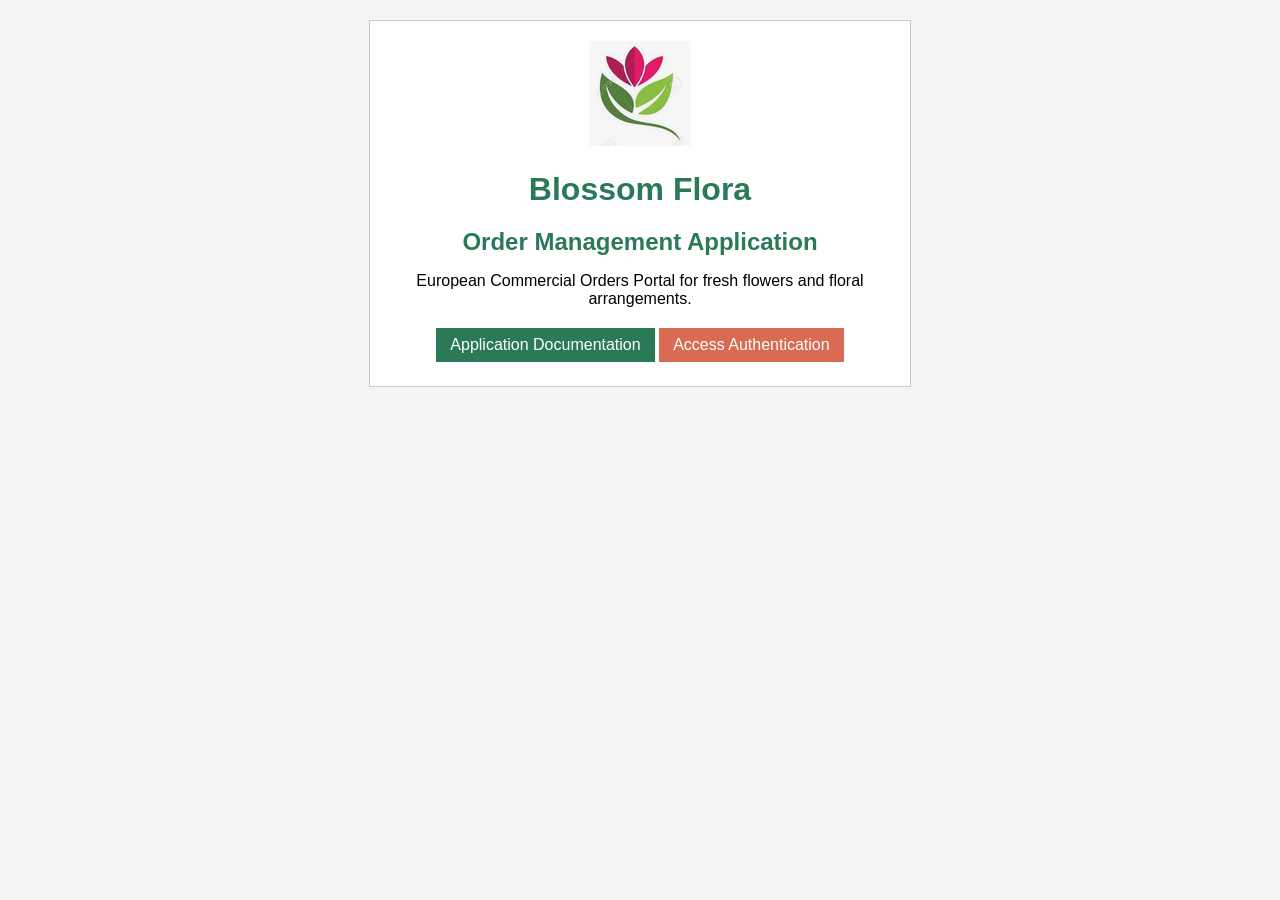
<file: application/client/index.html>
<!DOCTYPE html>
<html lang="en">
<head>
    <meta charset="UTF-8">
    <meta name="viewport" content="width=device-width, initial-scale=1.0">
    <title>Blossom Flora - Home</title>
    <link rel="stylesheet" href="css/style.css">
</head>
<body>
    <div class="container">
        <div class="logo-container">
            <img src="img/logo.png" alt="Blossom Flora Logo">
        </div>
        <h1>Blossom Flora</h1>
        <h2>Order Management Application</h2>
        <p class="subtitle">European Commercial Orders Portal for fresh flowers and floral arrangements.</p>

        <div class="button-group">
            <a href="documentation.html" class="btn btn-primary">Application Documentation</a>
            <a href="login.html" class="btn btn-accent">Access Authentication</a>
        </div>
    </div>
</body>
</html>
</file>
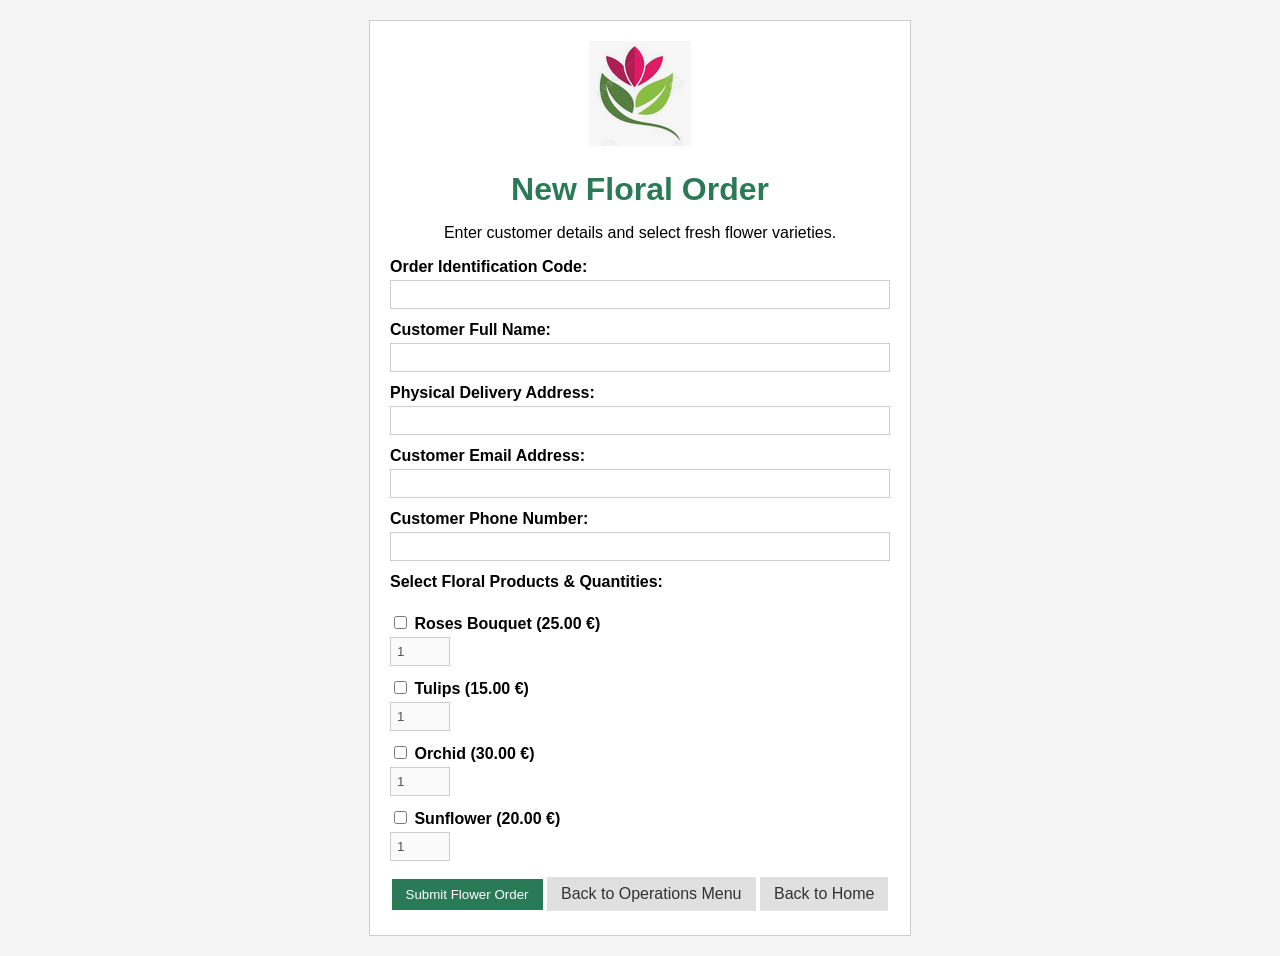
<file: application/client/create_order.html>
<!DOCTYPE html>
<html lang="en">

<head>
    <meta charset="UTF-8">
    <meta name="viewport" content="width=device-width, initial-scale=1.0">
    <title>Blossom Flora - Create Order</title>
    <link rel="stylesheet" href="css/style.css">
</head>

<body>
    <div class="container">
        <div class="logo-container">
            <img src="img/logo.png" alt="Blossom Flora Logo">
        </div>
        <h1>New Floral Order</h1>
        <p class="subtitle">Enter customer details and select fresh flower varieties.</p>

        <form id="orderForm" onsubmit="event.preventDefault(); submitOrder();">
            <!-- Customer Information -->
            <div class="form-group">
                <label for="order_id">Order Identification Code:</label>
                <input type="text" id="order_id" name="order_id" required>
            </div>

            <div class="form-group">
                <label for="customer_name">Customer Full Name:</label>
                <input type="text" id="customer_name" name="customer_name"  required>
            </div>

            <div class="form-group">
                <label for="customer_address">Physical Delivery Address:</label>
                <input type="text" id="customer_address" name="customer_address" required>
            </div>

            <div class="form-group">
                <label for="customer_email">Customer Email Address:</label>
                <input type="email" id="customer_email" name="customer_email" required>
            </div>

            <div class="form-group">
                <label for="customer_phone">Customer Phone Number:</label>
                <input type="text" id="customer_phone" name="customer_phone"  required>
            </div>

            <!-- 4 Floral Products Selection with Checkbox to Enable Quantity -->
            <div class="form-group">
                <label>Select Floral Products & Quantities:</label> <br>

                <div class="product-item">
                    <label>
                        <input type="checkbox" onchange="toggleProduct(this, 'qty_roses')">
                        Roses Bouquet (25.00 €)
                    </label>
                    <input type="number" id="qty_roses" name="quantities[roses]" min="1" value="1" disabled>
                </div>

                <div class="product-item">
                    <label>
                        <input type="checkbox" onchange="toggleProduct(this, 'qty_tulips')">
                        Tulips (15.00 €)
                    </label>
                    <input type="number" id="qty_tulips" name="quantities[tulips]" min="1" value="1" disabled>
                </div>

                <div class="product-item">
                    <label>
                        <input type="checkbox" onchange="toggleProduct(this, 'qty_orchids')">
                        Orchid (30.00 €)
                    </label>
                    <input type="number" id="qty_orchids" name="quantities[orchids]" min="1" value="1" disabled>
                </div>

                <div class="product-item">
                    <label>
                        <input type="checkbox" onchange="toggleProduct(this, 'qty_sunflowers')">
                        Sunflower (20.00 €)
                    </label>
                    <input type="number" id="qty_sunflowers" name="quantities[sunflowers]" min="1" value="1" disabled>
                </div>
            </div>

            <!-- Result Display Area -->
            <div id="result" class="msg-box"></div>

            <!-- Action Buttons -->
            <div class="button-group">
                <button type="button" class="btn btn-primary" onclick="submitOrder()">Submit Flower Order</button>
                <a href="operations_menu.html" class="btn btn-secondary">Back to Operations Menu</a>
                <a href="index.html" class="btn btn-secondary">Back to Home</a>
            </div>
        </form>
    </div>

    <script src="js/script.js"></script>
</body>

</html>
</file>
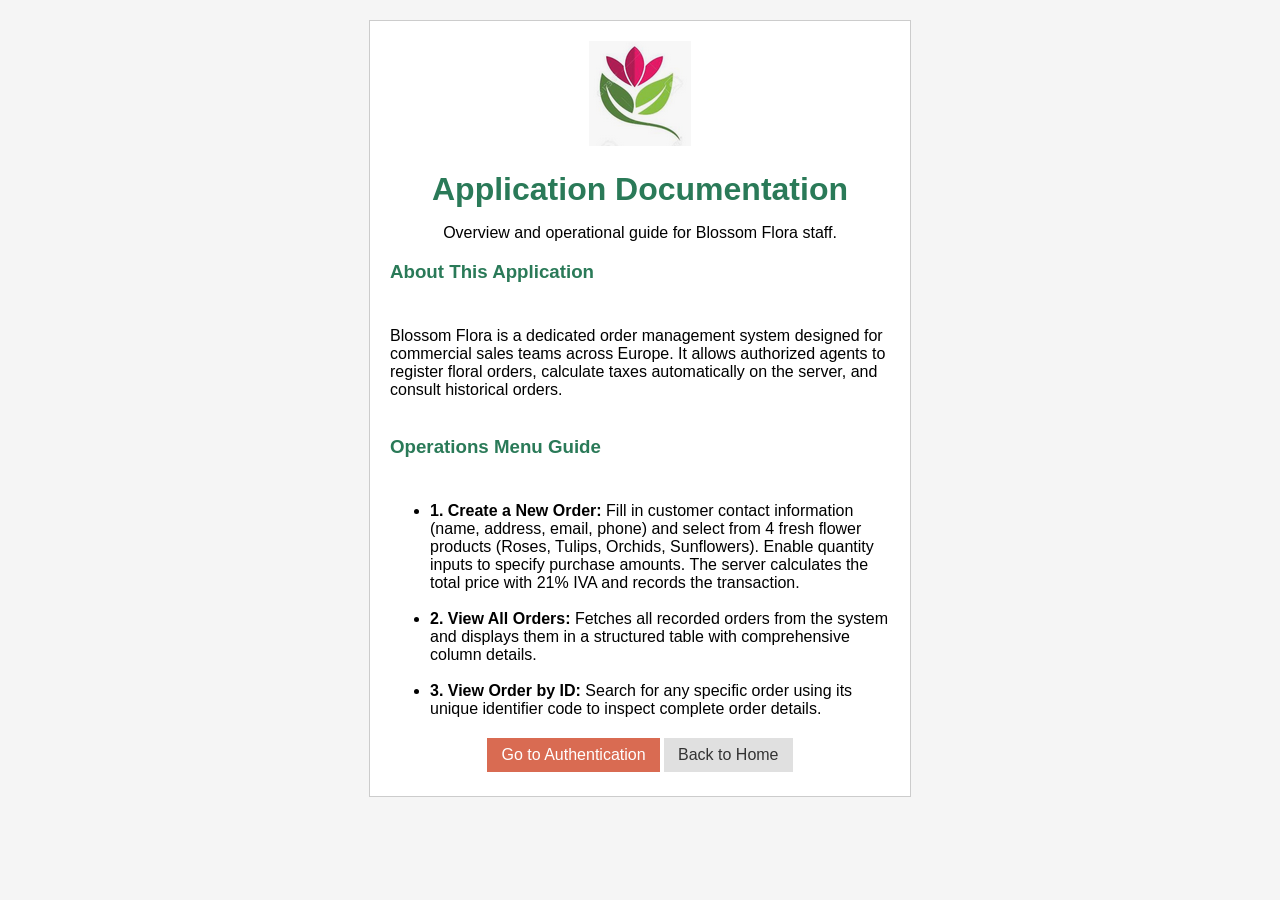
<file: application/client/documentation.html>
<!DOCTYPE html>
<html lang="en">
<head>
    <meta charset="UTF-8">
    <meta name="viewport" content="width=device-width, initial-scale=1.0">
    <title>Blossom Flora - Documentation</title>
    <link rel="stylesheet" href="css/style.css">
</head>
<body>
    <div class="container">
        <div class="logo-container">
            <img src="img/logo.png" alt="Blossom Flora Logo">
        </div>
        <h1>Application Documentation</h1>
        <p class="subtitle">Overview and operational guide for Blossom Flora staff.</p>

        <div class="doc-section">
            <h3>About This Application</h3> <br>
            <p>
                Blossom Flora is a dedicated order management system designed for commercial sales teams across Europe.
                It allows authorized agents to register floral orders, calculate taxes automatically on the server, and consult historical orders. <br><br>
            </p>
        </div>

        <div class="doc-section">
            <h3>Operations Menu Guide</h3> <br>
            <ul>
                <li>
                    <strong>1. Create a New Order:</strong> Fill in customer contact information (name, address, email, phone) and select from 4 fresh flower products (Roses, Tulips, Orchids, Sunflowers). Enable quantity inputs to specify purchase amounts. The server calculates the total price with 21% IVA and records the transaction. <br><br>
                </li>
                <li>
                    <strong>2. View All Orders:</strong> Fetches all recorded orders from the system and displays them in a structured table with comprehensive column details. <br><br>
                </li>
                <li>
                    <strong>3. View Order by ID:</strong> Search for any specific order using its unique identifier code to inspect complete order details.
                </li>
            </ul>
        </div>

        <div class="button-group">
            <a href="login.html" class="btn btn-accent">Go to Authentication</a>
            <a href="index.html" class="btn btn-secondary">Back to Home</a>
        </div>
    </div>
</body>
</html>
</file>
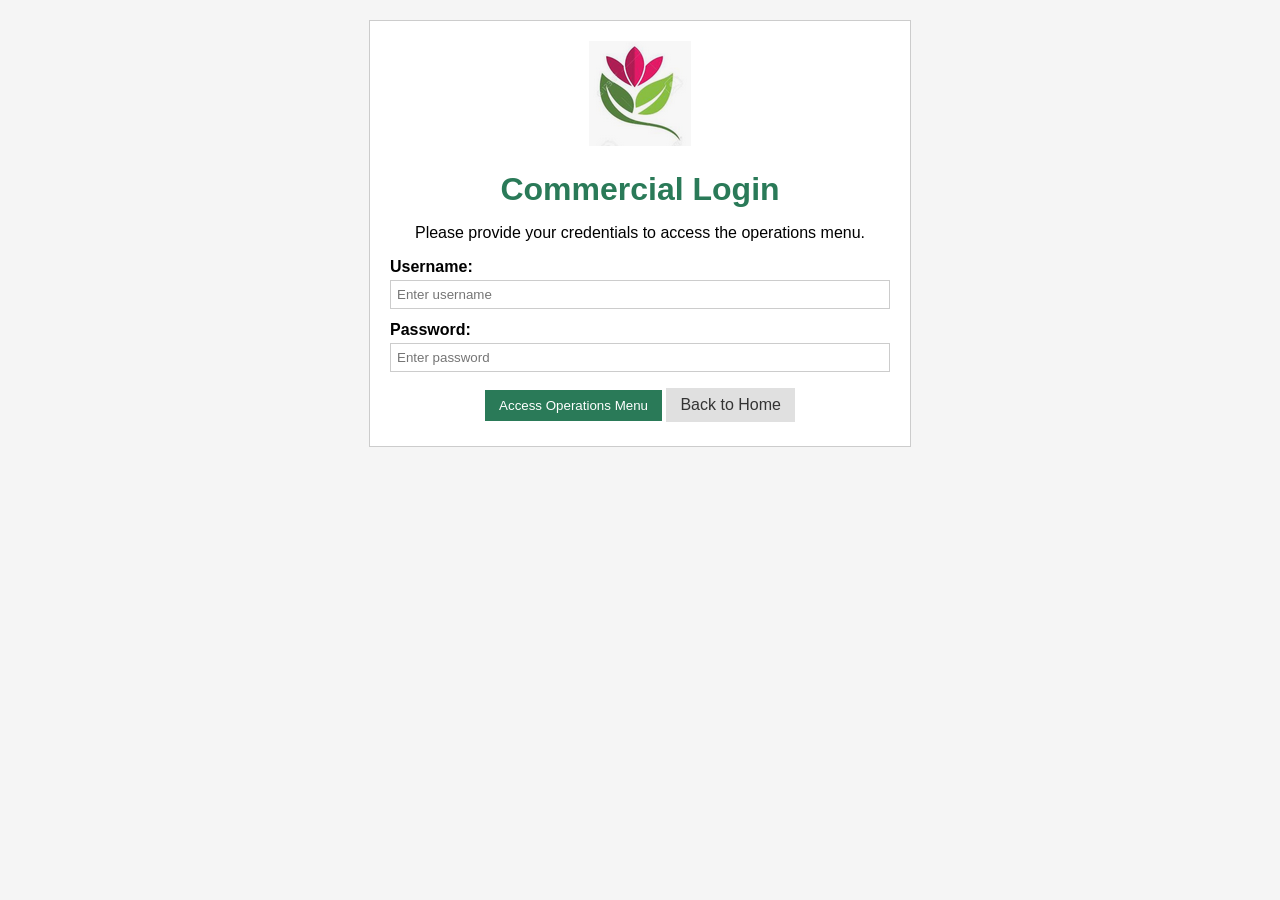
<file: application/client/login.html>
<!DOCTYPE html>
<html lang="en">

<head>
    <meta charset="UTF-8">
    <meta name="viewport" content="width=device-width, initial-scale=1.0">
    <title>Blossom Flora - Authentication</title>
    <link rel="stylesheet" href="css/style.css">
</head>

<body>
    <div class="container">
        <div class="logo-container">
            <img src="img/logo.png" alt="Blossom Flora Logo">
        </div>
        <h1>Commercial Login</h1>
        <p class="subtitle">Please provide your credentials to access the operations menu.</p>

        <form id="loginForm" onsubmit="event.preventDefault(); login();">
            <div class="form-group">
                <label for="username">Username:</label>
                <input type="text" id="username" name="username" placeholder="Enter username">
            </div>

            <div class="form-group">
                <label for="password">Password:</label>
                <input type="password" id="password" name="password" placeholder="Enter password">
            </div>

            <div id="result" class="msg-box"></div>

            <div class="button-group">
                <button type="button" class="btn btn-primary" onclick="login()">Access Operations Menu</button>
                <a href="index.html" class="btn btn-secondary">Back to Home</a>
            </div>
        </form>
    </div>

    <script src="js/script.js"></script>
</body>

</html>
</file>
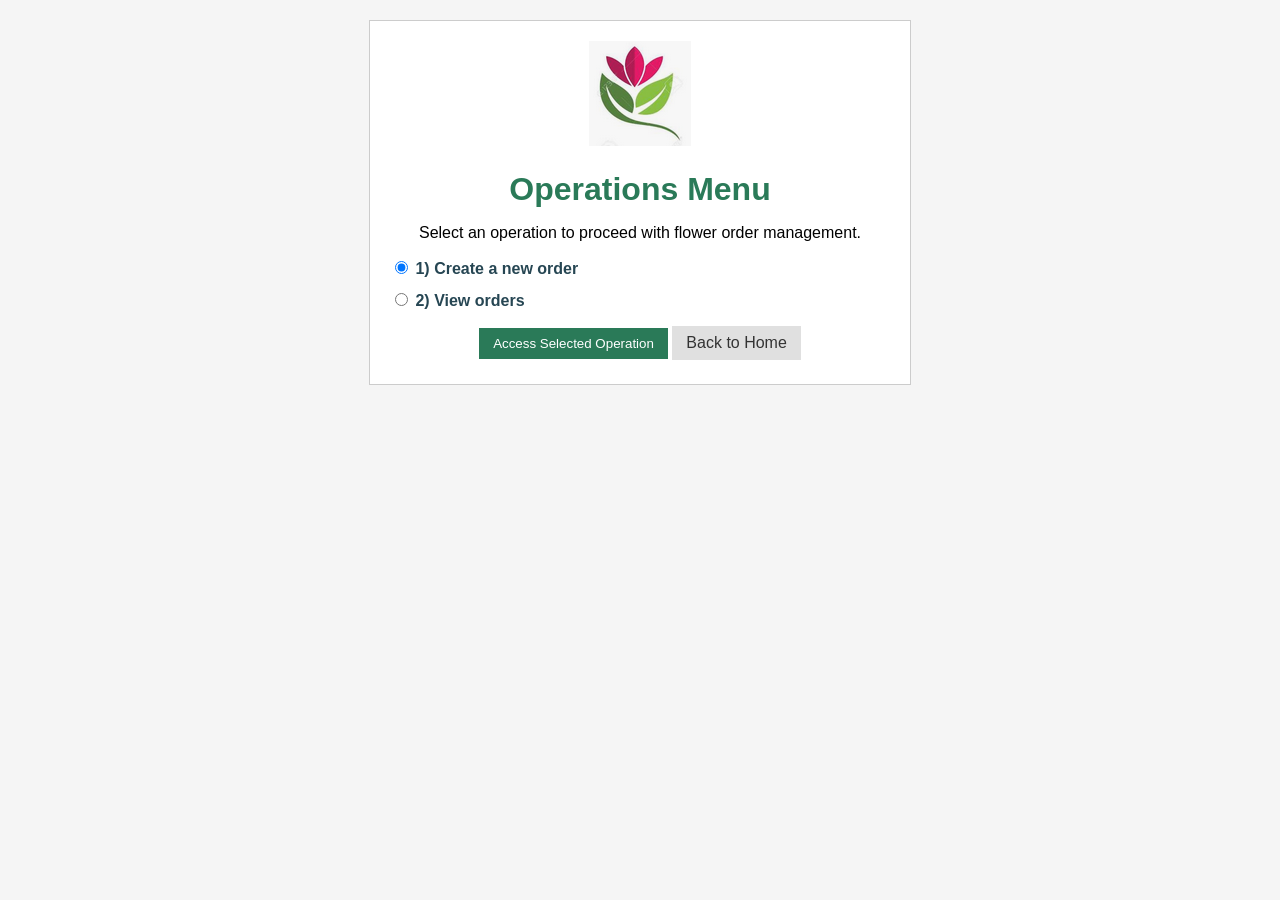
<file: application/client/operations_menu.html>
<!DOCTYPE html>
<html lang="en">
<head>
    <meta charset="UTF-8">
    <meta name="viewport" content="width=device-width, initial-scale=1.0">
    <title>Blossom Flora - Operations Menu</title>
    <link rel="stylesheet" href="css/style.css">
</head>
<body>
    <div class="container">
        <div class="logo-container">
            <img src="img/logo.png" alt="Blossom Flora Logo">
        </div>
        <h1>Operations Menu</h1>
        <p class="subtitle">Select an operation to proceed with flower order management.</p>

        <form id="operationsForm">
            <div class="doc-section" style="border-left-color: #2a9d8f;">
                <div style="margin-bottom: 12px;">
                    <label style="cursor: pointer; font-size: 1rem; color: #264653;">
                        <input type="radio" name="operation" value="create" checked>
                        <strong>1) Create a new order</strong>
                    </label>
                </div>
                <div>
                    <label style="cursor: pointer; font-size: 1rem; color: #264653;">
                        <input type="radio" name="operation" value="view">
                        <strong>2) View orders</strong>
                    </label>
                </div>
            </div>

            <div class="button-group">
                <button type="button" class="btn btn-primary" onclick="navigateToOperation()">Access Selected Operation</button>
                <a href="index.html" class="btn btn-secondary">Back to Home</a>
            </div>
        </form>
    </div>

    <script>
        function navigateToOperation() {
            const selected = document.querySelector('input[name="operation"]:checked');
            if (selected && selected.value === 'create') {
                window.location.href = 'create_order.html';
            } else {
                window.location.href = 'view_menu.html';
            }
        }
    </script>
</body>
</html>
</file>
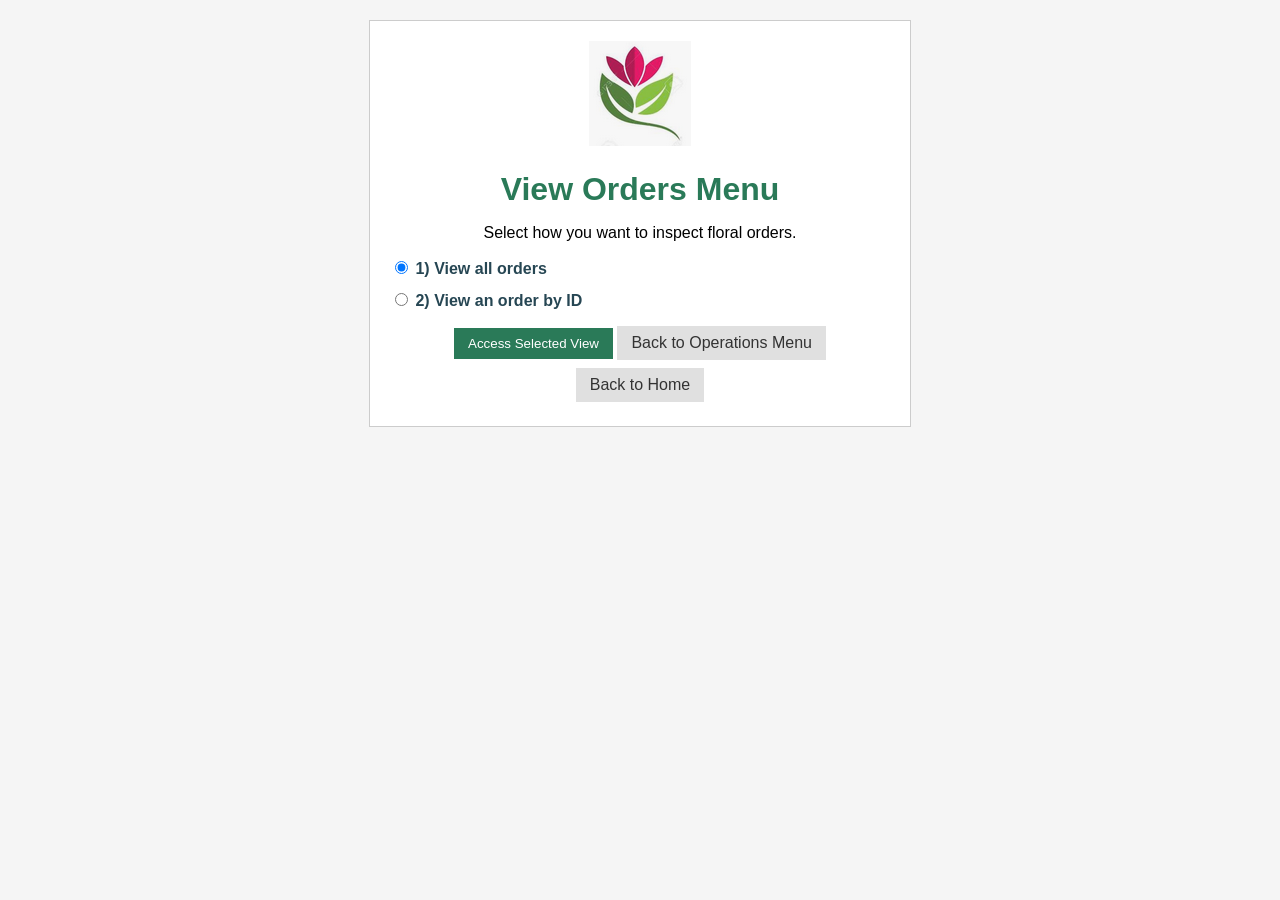
<file: application/client/view_menu.html>
<!DOCTYPE html>
<html lang="en">
<head>
    <meta charset="UTF-8">
    <meta name="viewport" content="width=device-width, initial-scale=1.0">
    <title>Blossom Flora - View Orders Menu</title>
    <link rel="stylesheet" href="css/style.css">
</head>
<body>
    <div class="container">
        <div class="logo-container">
            <img src="img/logo.png" alt="Blossom Flora Logo">
        </div>
        <h1>View Orders Menu</h1>
        <p class="subtitle">Select how you want to inspect floral orders.</p>

        <form id="viewMenuForm">
            <div class="doc-section">
                <div style="margin-bottom: 12px;">
                    <label style="cursor: pointer; font-size: 1rem; color: #264653;">
                        <input type="radio" name="view_option" value="all" checked>
                        <strong>1) View all orders</strong>
                    </label>
                </div>
                <div>
                    <label style="cursor: pointer; font-size: 1rem; color: #264653;">
                        <input type="radio" name="view_option" value="single">
                        <strong>2) View an order by ID</strong>
                    </label>
                </div>
            </div>

            <div class="button-group">
                <button type="button" class="btn btn-primary" onclick="navigateToView()">Access Selected View</button>
                <a href="operations_menu.html" class="btn btn-secondary">Back to Operations Menu</a>
                <a href="index.html" class="btn btn-secondary">Back to Home</a>
            </div>
        </form>
    </div>

    <script>
        function navigateToView() {
            const selected = document.querySelector('input[name="view_option"]:checked');
            if (selected && selected.value === 'all') {
                window.location.href = '../server/view_all_orders.php';
            } else {
                window.location.href = 'view_order.html';
            }
        }
    </script>
</body>
</html>
</file>
<file: application/client/css/style.css>
/* style.css - Estils mínims i senzills */

body {
    font-family: Arial, sans-serif;
    background-color: #f5f5f5;
    margin: 20px;
}

/* Contenidor centrat bàsic */
.container {
    background-color: #ffffff;
    max-width: 500px;
    margin: 0 auto;
    padding: 20px;
    border: 1px solid #cccccc;
    text-align: center;
}

/* Contenidor ample per a taules de comandes */
.wide-container {
    background-color: #ffffff;
    max-width: 900px;
    margin: 0 auto;
    padding: 20px;
    border: 1px solid #cccccc;
    text-align: center;
}

.table-responsive {
    overflow-x: auto;
    margin: 15px 0;
}

h1, h2, h3 {
    color: #2a7a58;
    margin-bottom: 10px;
}

/* Camps de formulari */
.form-group, .product-item, .doc-section {
    margin-bottom: 12px;
    text-align: left;
}

label {
    display: block;
    margin-bottom: 4px;
    font-weight: bold;
}

input[type="text"],
input[type="password"],
input[type="email"],
input[type="number"] {
    width: 100%;
    padding: 6px;
    box-sizing: border-box;
    border: 1px solid #cccccc;
}

.product-item input[type="number"] {
    width: 60px;
    display: inline-block;
}

/* Botons senzills */
button, .btn {
    display: inline-block;
    padding: 8px 14px;
    margin: 4px 0;
    background-color: #2a7a58;
    color: #ffffff;
    border: none;
    text-decoration: none;
    cursor: pointer;
}

.btn-secondary {
    background-color: #e0e0e0;
    color: #333333;
}

.btn-accent {
    background-color: #d96b52;
}

/* Caixes de missatges */
.msg-box {
    display: none;
    padding: 10px;
    margin-top: 10px;
    border: 1px solid #cccccc;
    text-align: left;
}

.msg-error {
    background-color: #ffebe8;
    color: #c00000;
}

.msg-success {
    background-color: #e6ffed;
    color: #006000;
}

/* Taula bàsica per a les consultes */
table, th, td {
    border: 1px solid #999999;
    border-collapse: collapse;
    padding: 6px 10px;
    text-align: left;
    margin: 15px auto;
}

th {
    background-color: #eeeeee;
}
</file>
